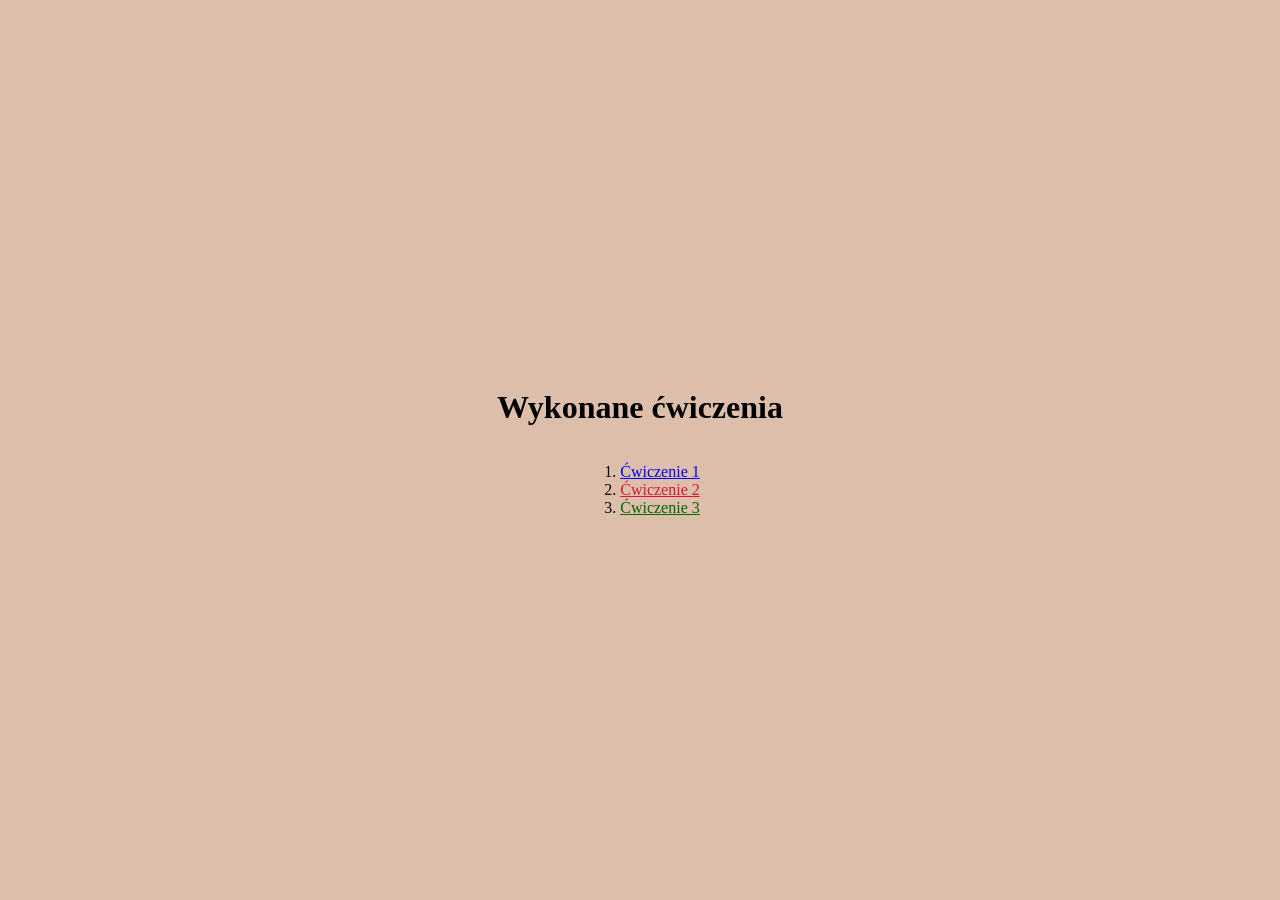
<file: Lab-01/index.html>
<!doctype html>
<html lang="pl">
  <head>
    <meta charset="UTF-8" />
    <meta name="viewport" content="width=device-width, initial-scale=1.0" />
    <title>My Website</title>
    <link rel="stylesheet" href="./style.css" />
  </head>
  <body>
    <main class="main-container">
      <h1>Wykonane ćwiczenia</h1>
      <ol>
        <li><a href="c1.html">Ćwiczenie 1</a></li>
        <li><a href="c2.html" style="color: crimson">Ćwiczenie 2</a></li>
        <li><a href="c3.html" style="color: darkgreen">Ćwiczenie 3</a></li>
      </ol>
    </main>
    <script src="index.js"></script>
  </body>
</html>
</file>
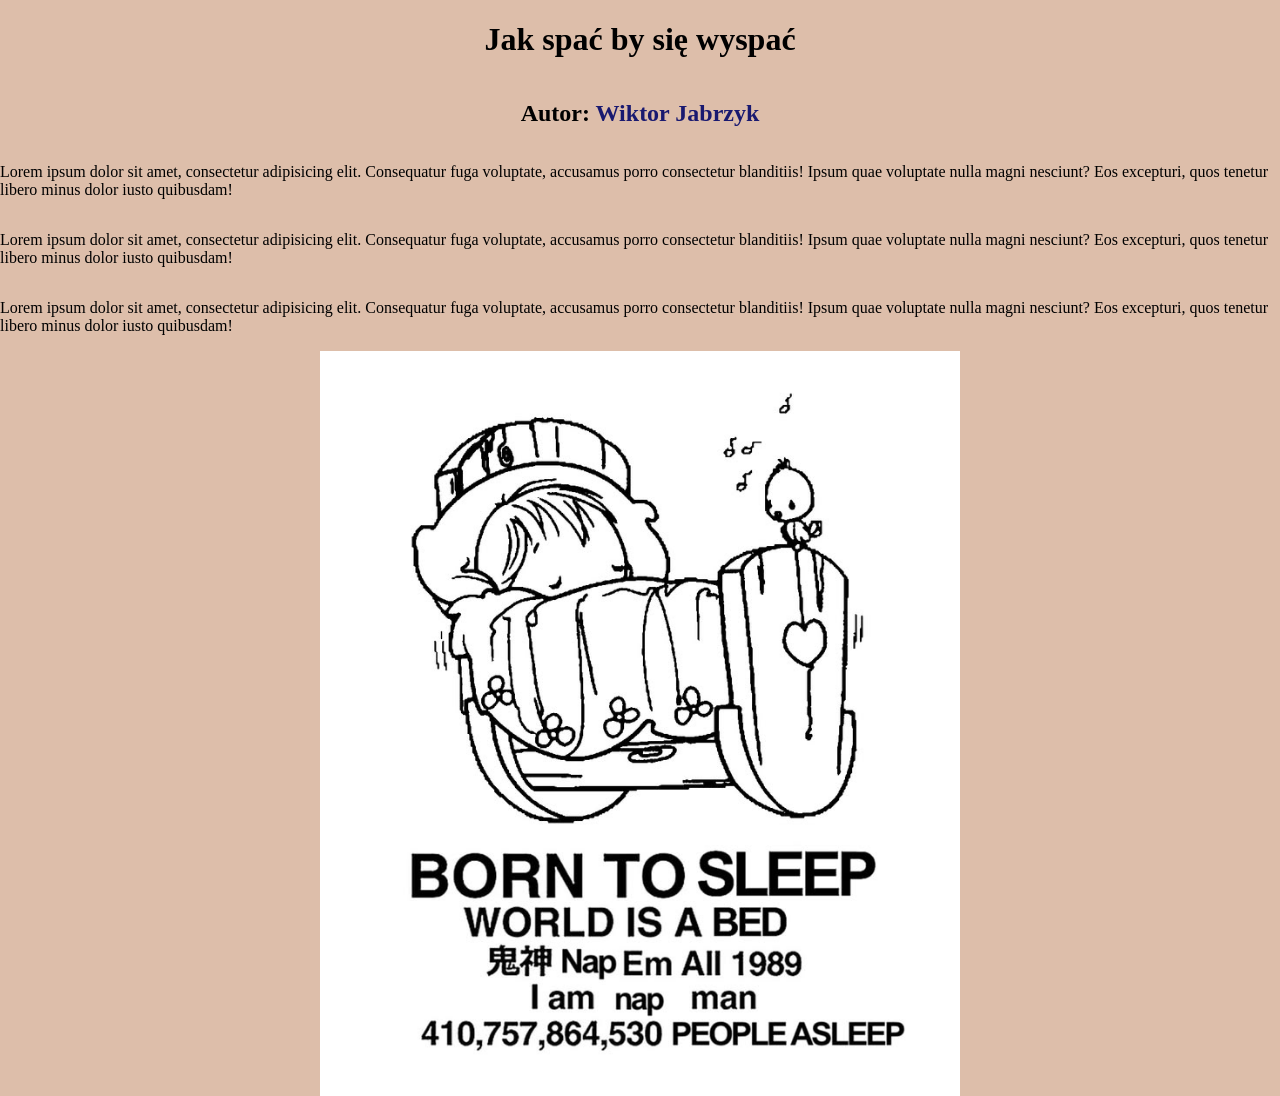
<file: Lab-01/c1.html>
<!doctype html>
<html lang pl>
  <head>
    <meta charset="UTF-8" />
    <meta name="viewport" content="width=device-width, initial-scale=1.0" />
    <title>Artykuł</title>
    <link rel="stylesheet" href="./style.css" />
  </head>
  <body>
    <main class="artykul">
      <h1>Jak spać by się wyspać</h1>
      <h2>Autor: <span style="color: midnightblue">Wiktor Jabrzyk</span></h2>
      <p>
        Lorem ipsum dolor sit amet, consectetur adipisicing elit. Consequatur
        fuga voluptate, accusamus porro consectetur blanditiis! Ipsum quae
        voluptate nulla magni nesciunt? Eos excepturi, quos tenetur libero minus
        dolor iusto quibusdam!
      </p>
      <p>
        Lorem ipsum dolor sit amet, consectetur adipisicing elit. Consequatur
        fuga voluptate, accusamus porro consectetur blanditiis! Ipsum quae
        voluptate nulla magni nesciunt? Eos excepturi, quos tenetur libero minus
        dolor iusto quibusdam!
      </p>
      <p>
        Lorem ipsum dolor sit amet, consectetur adipisicing elit. Consequatur
        fuga voluptate, accusamus porro consectetur blanditiis! Ipsum quae
        voluptate nulla magni nesciunt? Eos excepturi, quos tenetur libero minus
        dolor iusto quibusdam!
      </p>
      <img src="nap.jpg" alt="world is a bed" class="nap-em-all" />
    </main>
  </body>
</html>
</file>
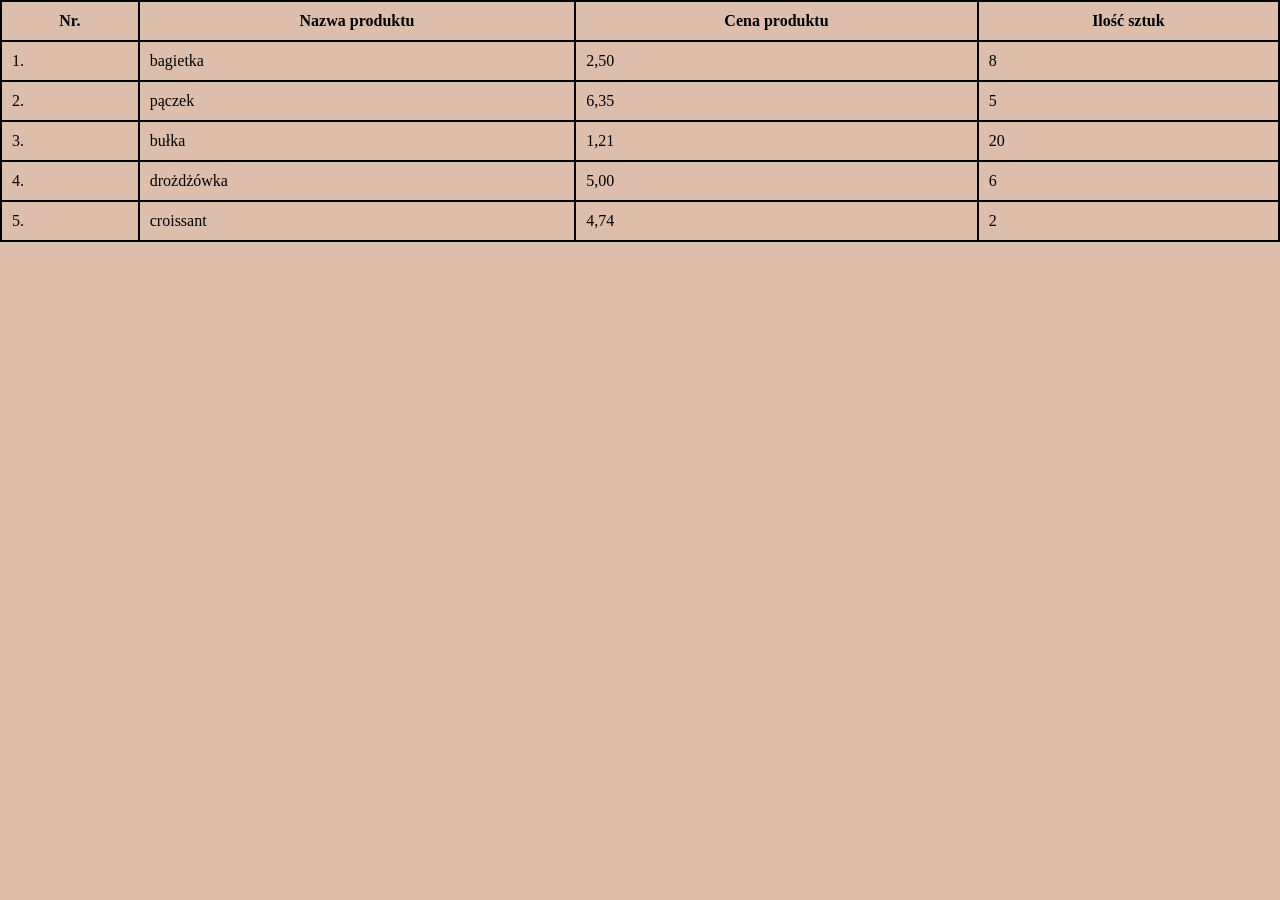
<file: Lab-01/c2.html>
<!doctype html>
<html lang="pl">
  <head>
    <meta charset="UTF-8" />
    <meta name="viewport" content="width=device-width, initial-scale=1.0" />
    <title>Tabela</title>
    <link rel="stylesheet" href="./style.css" />
  </head>
  <body>
    <table>
      <thead>
        <th>Nr.</th>
        <th>Nazwa produktu</th>
        <th>Cena produktu</th>
        <th>Ilość sztuk</th>
      </thead>
      <tbody>
        <tr>
          <td>1.</td>
          <td>bagietka</td>
          <td>2,50</td>
          <td>8</td>
        </tr>
        <tr>
          <td>2.</td>
          <td>pączek</td>
          <td>6,35</td>
          <td>5</td>
        </tr>
        <tr>
          <td>3.</td>
          <td>bułka</td>
          <td>1,21</td>
          <td>20</td>
        </tr>
        <tr>
          <td>4.</td>
          <td>drożdżówka</td>
          <td>5,00</td>
          <td>6</td>
        </tr>
        <tr>
          <td>5.</td>
          <td>croissant</td>
          <td>4,74</td>
          <td>2</td>
        </tr>
      </tbody>
    </table>
  </body>
</html>
</file>
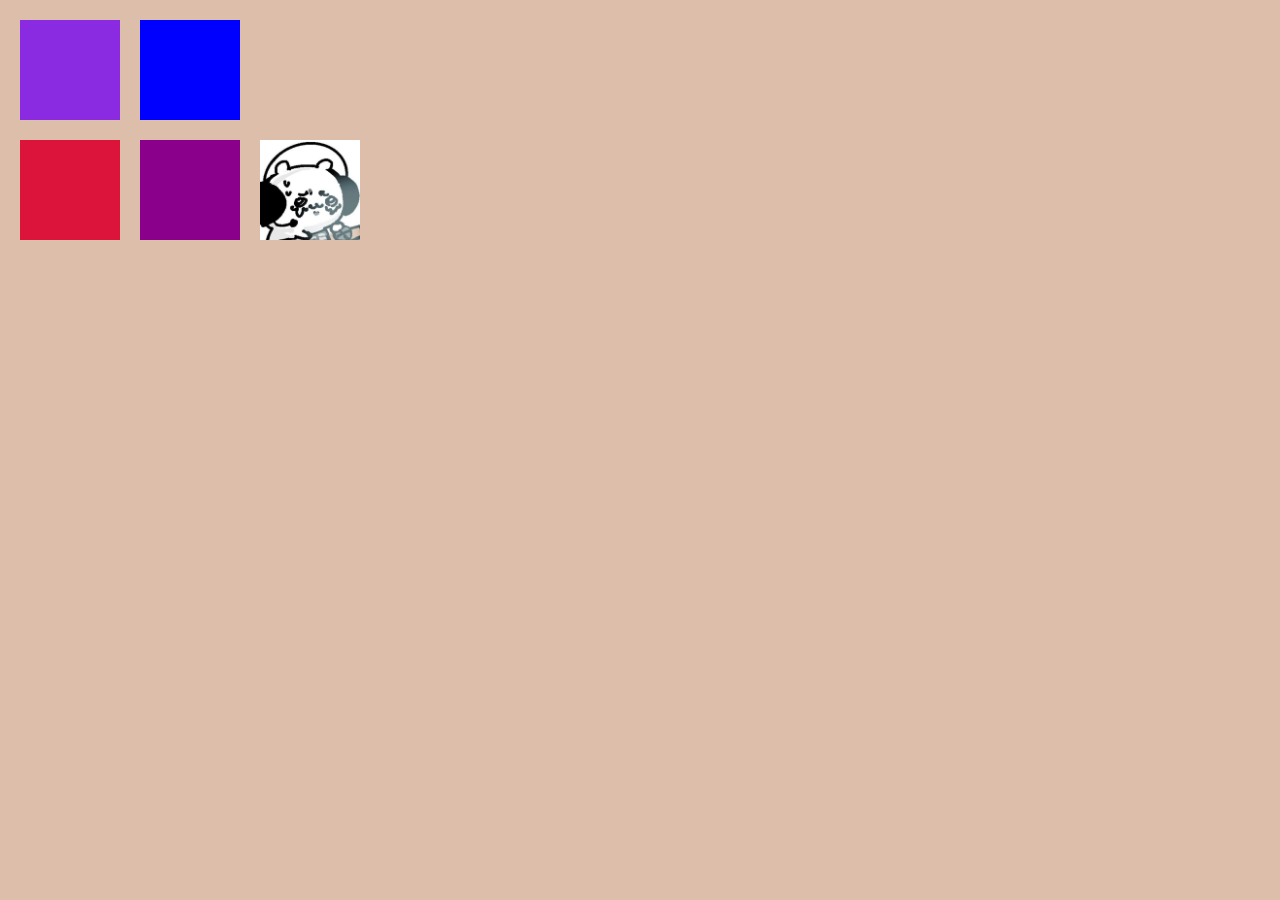
<file: Lab-01/c3.html>
<!doctype html>
<html lang="pl">
  <head>
    <meta charset="UTF-8" />
    <meta name="viewport" content="width=device-width, initial-scale=1.0" />
    <title>Kwadraty</title>
    <link rel="stylesheet" href="./style.css" />
  </head>
  <body>
    <main class="kwadraty">
      <div class="divdiv">
        <div style="background-color: blueviolet"></div>
        <div style="background-color: blue"></div>
      </div>
      <div class="divdiv">
        <div style="background-color: crimson"></div>
        <div style="background-color: darkmagenta"></div>
        <div>
          <img
            src="me.jpg"
            alt="me right now"
            style="width: 100px; height: 100px"
          />
        </div>
      </div>
    </main>
  </body>
</html>
</file>
<file: Lab-01/style.css>
html {
  background-color: #ddbeaa;
  height: 100vh;
}
body {
  height: 100vh;
  margin: 0;
}
.main-container {
  height: 100%;
  display: flex;
  align-items: center;
  justify-content: center;
  flex-direction: column;
}
.artykul {
  height: 100%;
  display: flex;
  align-items: center;
  justify-content: flex-start;
  flex-direction: column;
}
.nap-em-all {
  width: 50%;
  height: auto;
}
table {
  width: 100%;
  border-collapse: collapse;
}
th,
td {
  border: 2px solid #000;
  padding: 10px;
}
div {
  width: 100px;
  height: 100px;
  margin: 10px;
}
.kwadraty {
  height: 100%;
  display: flex;
  align-items: start;
  justify-content: flex-start;
  flex-direction: column;
}
.divdiv {
  width: 100%;
  display: flex;
  align-items: start;
  justify-content: flex-start;
  flex-direction: row;
}
</file>
